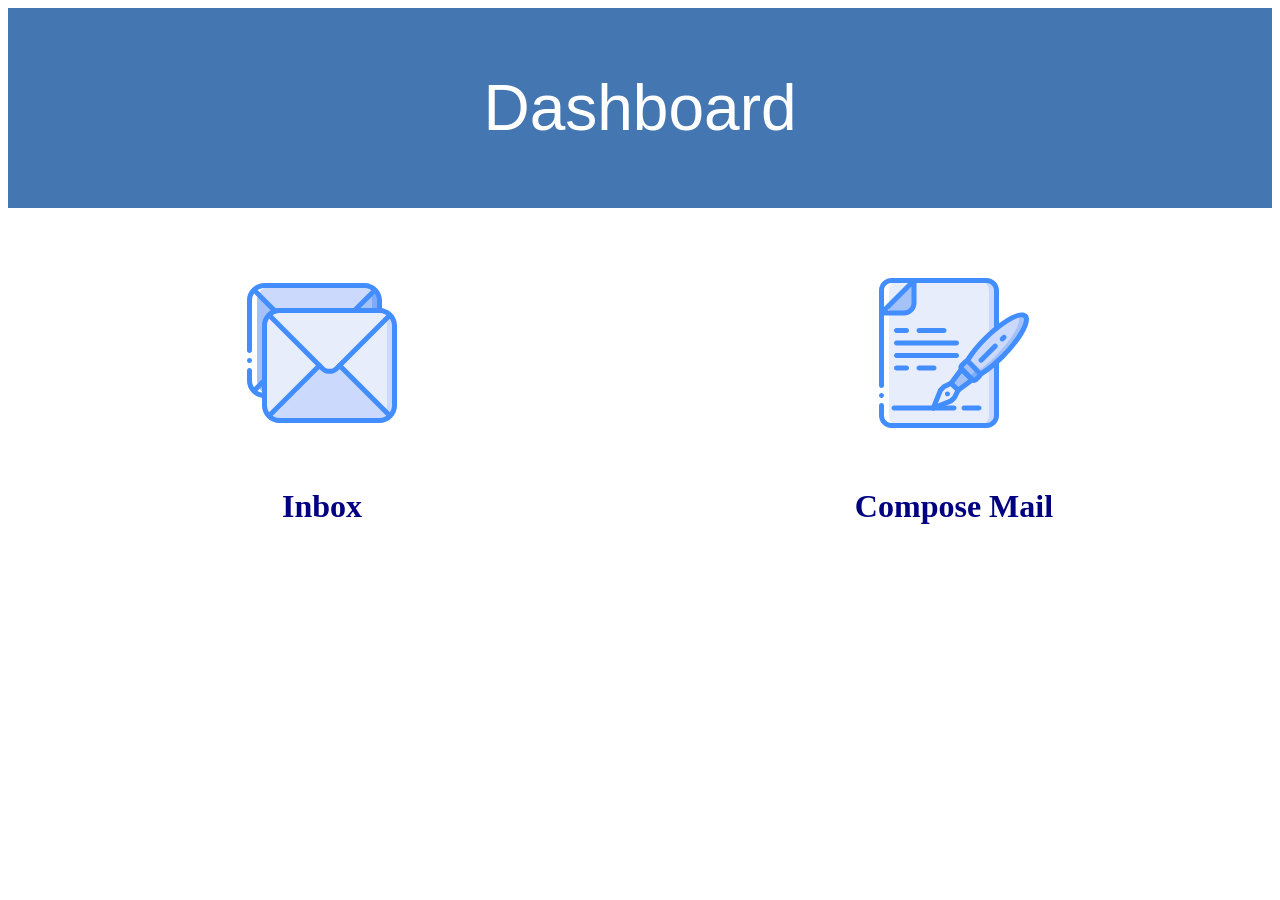
<file: index.html>
<!DOCTYPE html>
<html lang="en">
<head>
    <meta charset="UTF-8">
    <meta name="viewport" content="width=device-width, initial-scale=1.0">
    <title>Dashboard</title>
    <link rel="stylesheet" href="style.css" type="text/css">
</head>
<body>
    <header class="dashboard-header">
        <div>Dashboard</div>
    </header>
    <main class="dashboard-main">
        <div class="row">
            <div class="navbox">
                <a href="inbox.html"><img src="./assets/inbox.svg" alt="Inbox" /></a>
                <p>Inbox</p>
            </div>
            <!-- <div class="navbox">
                <a href="draft.html"><img src="./assets/sent-mails.svg" alt="Draft" /></a>
                <p>Draft</p>
            </div> -->

            <div class="navbox">
                 <a href="composemail.html"><img src="./assets/compose.svg" alt="Compose Mail" /></a>
                <p>Compose Mail</p>
            </div>
        </div>
        
    </main>
    <!-- <footer>
        <div>Email System 📧</div>
    </footer> -->
    <script src="script.js"></script>
    <script src="voiceRec.js"></script>
</body>
</html>
</file>
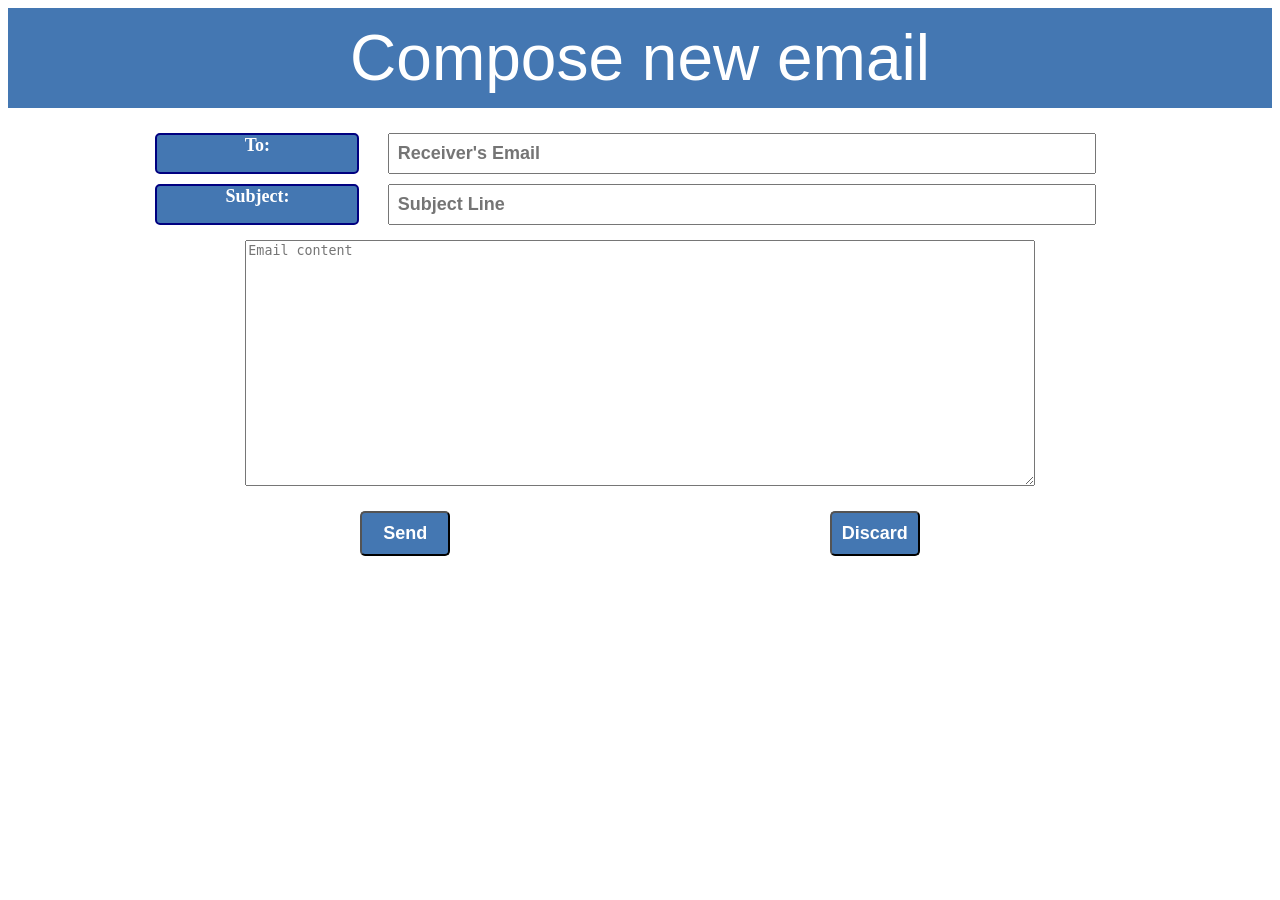
<file: composemail.html>
<!DOCTYPE html>
<html lang="en">
<head>
    <meta charset="UTF-8">
    <title>Compose mail</title>
    <meta name="viewport" content="width=device-width, initial-scale=1">
</head>
<body>	
<link rel="stylesheet" type="text/css" href="style.css">
	<header>
        <div>Compose new email</div>
    </header>
    <main class="compose-main">
    	<div class="compose">
    		<form role="form" id="sendForm">
		    	<div class="compose-row">
		    		<label for="to" class="compose-label">To:</label>
		    		<span>
		                <input type="email" id="to" class="input-compose" placeholder="Receiver's Email">
			    	</span>
			  	</div>
					<!-- <div class="compose-row">
						<label for="cc" class="compose-label">CC:</label>
						<span>
							<input type="email" id="cc" class="input-compose" placeholder="Carbon Copy Addresses">
						</span>
					</div> -->
				<!-- <div class="compose-row">
			    	<label for="bcc" class="compose-label">BCC:</label>
			    	<span>
		                <input type="email" id="bcc" class="input-compose" placeholder="Blind Carbon Copy Addresses">
			    	</span>
			  	</div> -->
				<div class="compose-row">
			    	<label for="subject" class="compose-label">Subject:</label>
			    	<span>
		                <input type="email" id="subject" class="input-compose" placeholder="Subject Line">
			    	</span>
				</div>

				<div>
					<textarea id="message" name="body" rows="16" placeholder="Email content"></textarea>
				</div>
			</form>

			
				
			<div class="buttons">	
				<button type="submit" class="btn-send" onclick="sendMail()">Send</button>
				<!-- <button type="submit" class="btn-draft">Draft</button> -->
				<button type="reset" class="btn-cancel" onclick="cancelSend()">Discard</button>
			</div>
    	</div>
    	
    </main>

    <!-- <footer>
        <div>Email System 📧</div>
    </footer> -->
	<script src="sendEmail.js"></script>
	
</body>
</html>
</file>
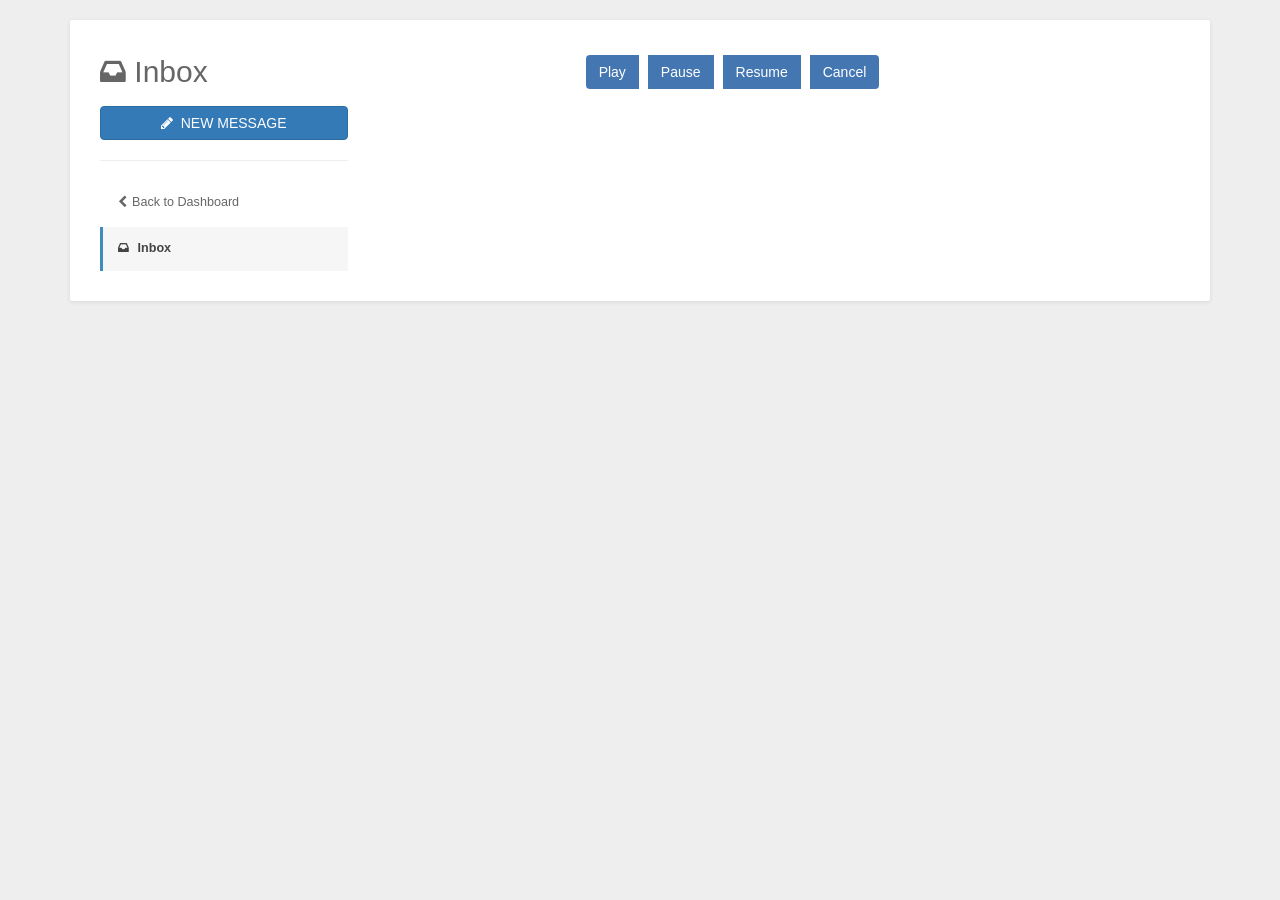
<file: inbox.html>
<!DOCTYPE html>
<html lang="en">
<head>
    <meta charset="utf-8">
    <title>Inbox</title>
    <meta name="viewport" content="width=device-width, initial-scale=1">
    <link href="http://netdna.bootstrapcdn.com/bootstrap/3.3.6/css/bootstrap.min.css" rel="stylesheet">
    <link rel="stylesheet" type="text/css" href="style.css">
</head>
<body class="inbox-body">
<link href="https://maxcdn.bootstrapcdn.com/font-awesome/4.3.0/css/font-awesome.min.css" rel="stylesheet">
<div class="container">
<div class="row">
	<div class="col-md-12">
		<div class="grid email">
			<div class="grid-body">
				<div class="row">
					<div class="col-md-3">
						<h2 class="grid-title"><i class="fa fa-inbox"></i> Inbox</h2>
						<a href="composemail.html" class="btn btn-block btn-primary"><i class="fa fa-pencil"></i>&nbsp;&nbsp;NEW MESSAGE</a>

						<hr>

						<div>
							<ul class="nav nav-pills nav-stacked">
								<!-- <li class="header">Folders</li> -->
								<li><a href="index.html"><i class="fa fa-chevron-left"></i>Back to Dashboard</a></li>
								<li class="active"><a href="#"><i class="fa fa-inbox"></i> Inbox</a></li>
								<!-- <li><a href="draft.html"><i class="fa fa-pencil-square-o"></i>Drafts</a></li> -->
							</ul>
						</div>
					</div>
					
					<div class="col-md-9">

						<div class="row">
							<div class="col-sm-6">
								<div class="btn-group">
									<button id="play" type="button" class="btn btn-inbox">
										Play
									</button>

									<button id="pause" type="button" class="btn btn-inbox">
										Pause
									</button>

									<button id="resume" type="button" class="btn btn-inbox">
										Resume
									</button>

									<button id="cancel" type="button" class="btn btn-inbox">
										Cancel
									</button>
								</div>
							</div>
						</div>
						
						<div class="padding"></div>
						
						<div class="table-responsive">
							<table class="table">
								<tbody id="inbox-mails">
									
								</tbody>
							</table>
						</div>
					</div>
				</div>
			</div>
		</div>
	</div>
</div>
</div>
<script src="http://code.jquery.com/jquery-1.10.2.min.js"></script>
<script src="http://netdna.bootstrapcdn.com/bootstrap/3.3.6/js/bootstrap.min.js"></script>
<script src="script.js"></script>
<!-- <script src="emails.js"></script> -->

<script type="text/javascript">
	const url = "http://localhost:8000/receive";
	// const url = "http://localhost:8000";

	const months = ['Jan', 'Feb', 'Mar', 'Apr', 'May', 'June', 'July', 'Aug', 'Sep', 'Oct', 'Nov', 'Dec'];

	getData = (url, cb) => {
	fetch(url)
		.then(response => response.json())
		.then(result => cb(result));
	}

	getData(url, (data) => {
		
		for(mail of data){
			var currentTime = new Date(mail.Date);
			var currentOffset = currentTime.getTimezoneOffset();
			var ISTOffset = 330;   // IST offset UTC +5:30 
			var ISTTime = new Date(currentTime.getTime() + (ISTOffset + currentOffset)*60000);
			var hoursIST = ('0' + ISTTime.getHours()).slice(-2);
			var minutesIST = ('0' + ISTTime.getMinutes()).slice(-2);
			var time = `${hoursIST}:${minutesIST}`;
			var date = `${months[currentTime.getUTCMonth()]} ${currentTime.getUTCDate()}, ${currentTime.getUTCFullYear()}`

			// console.log(hoursIST, minutesIST);
			// console.log(currentTime.getUTCDate())
			// console.log(currentTime.getUTCFullYear())
			// console.log(months[currentTime.getUTCMonth()])

			document.getElementById('inbox-mails').innerHTML += `          
				<tr class='inbox-row'>
					<td class="action"><input type="checkbox" /></td>
					<td class="name">${mail.From}</td>
					<td class="subject"><a id='msg-link' onclick="cancel.click()" href="./readEmail.html?id=${mail.Message_id}">${mail.Subject}</a></td>
					<td class="time">${date} ${time}</td>
				</tr>
			`
			// console.log(mail.mailId);
			// count += 1;
		}
	})

	// document.addEventListener("keypress", function(e) {
	// 	// console.log(e)
	// 	// enter key
	// 	if (e.keyCode === 13) {
	// 		// console.log('hi');
	// 		navigateInbox();
	// 	}
	// }, false);

	const play = document.getElementById('play');
	const pause = document.getElementById('pause');
	const resume = document.getElementById('resume');
	const cancel = document.getElementById('cancel');
		
	document.addEventListener("keydown", function(e) {
		console.log(e)
		if (e.code === 'Escape') {
			cancel.click();
		}
		else if (e.code === 'Enter') {
			play.click();

		}
		else if (e.code === 'KeyJ') {
			pause.click();
		}
		else if (e.code === 'KeyF') {
			resume.click();
		} else if (e.code === 'Space') {
			// speech rec
		}
	}, false);

	play.addEventListener('click', () => {
		const data = document.getElementById("inbox-mails").innerText;
		console.log(data);

		var speech = new SpeechSynthesisUtterance(data);
		speech.lang = "en-US";

		speechSynthesis.speak(speech);
	});

	cancel.addEventListener('click', () => {
		speechSynthesis.cancel();
		console.log('stopping');
	});

	pause.addEventListener('click', () => {
		speechSynthesis.pause();
		console.log('paused');
	});

	resume.addEventListener('click', () => {
		speechSynthesis.resume();
		console.log('resuming');
	});
	
</script>
</body>
</html>
</file>
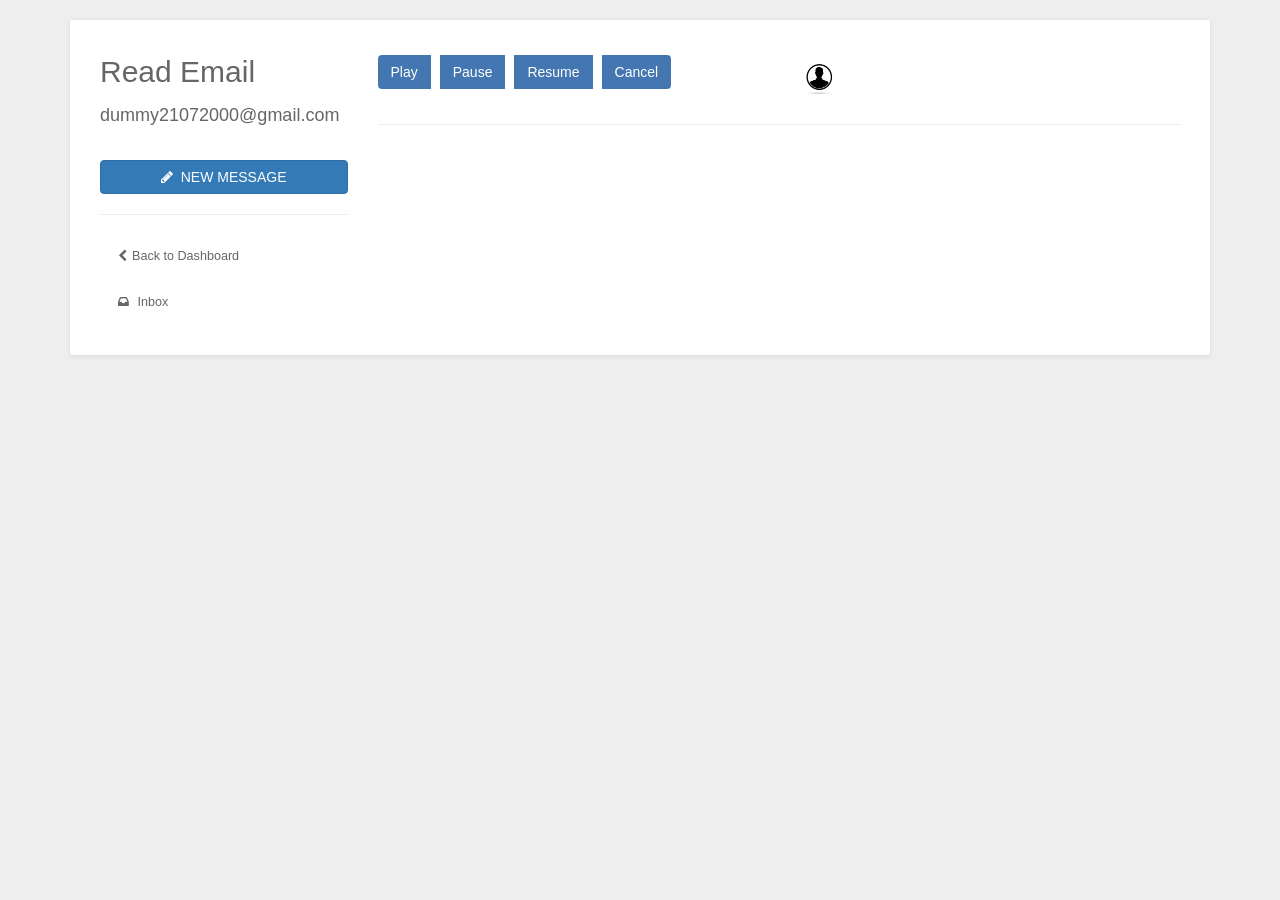
<file: readEmail.html>
<!DOCTYPE html>
<html lang="en">
<head>
    <meta charset="utf-8">
    <title>Read Email</title>
    <meta name="viewport" content="width=device-width, initial-scale=1">
    <link href="http://netdna.bootstrapcdn.com/bootstrap/3.3.6/css/bootstrap.min.css" rel="stylesheet">
    <link rel="stylesheet" type="text/css" href="style.css">
</head>
<body class="inbox-body">
<link href="https://maxcdn.bootstrapcdn.com/font-awesome/4.3.0/css/font-awesome.min.css" rel="stylesheet">
<div class="container">
<div class="row">
	<div class="col-md-12">
		<div class="grid email">
			<div class="grid-body">
				<div class="row">
					<div class="col-md-3">
						<h2 class="grid-title">Read Email</h2>
						<h4>dummy21072000@gmail.com</h4>
						<br>
						<a href="composemail.html" class="btn btn-block btn-primary"><i class="fa fa-pencil"></i>&nbsp;&nbsp;NEW MESSAGE</a>

						<hr>

						<div>
							<ul class="nav nav-pills nav-stacked">
								<!-- <li class="header">Folders</li> -->
								<li><a href="index.html"><i class="fa fa-chevron-left"></i>Back to Dashboard</a></li>
								<li><a href="inbox.html"><i class="fa fa-inbox"></i> Inbox</a></li>
								<!-- <li><a href="draft.html"><i class="fa fa-pencil-square-o"></i>Drafts</a></li> -->
							</ul>
						</div>
					</div>
					
					<div class="col-md-9">
						<div class="row">
							<div class="col-sm-6">
								<div class="btn-group">
									<button id="play" type="button" class="btn btn-inbox">
										Play
									</button>

									<button id="pause" type="button" class="btn btn-inbox">
										Pause
									</button>

									<button id="resume" type="button" class="btn btn-inbox">
										Resume
									</button>

									<button id="cancel" type="button" class="btn btn-inbox">
										Cancel
									</button>
								</div>
							</div>

							<div class="col-md-6 search-form">
								<div>
									<img src="./assets/user.jpg" alt="user-profile" class="user-img"> 
									<b id="sender"></b>
								</div>
							</div>
						</div>
						<hr>
						<div class=subject-date>
							<span id="subject"></span>
							<i id="date"></i>
						</div>						
						<div class="padding"></div>
						
						<div>
							<p id="email-body"></p>
						</div>
					</div>
				</div>
			</div>
		</div>
	</div>
</div>
</div>
<script src="http://code.jquery.com/jquery-1.10.2.min.js"></script>
<script src="http://netdna.bootstrapcdn.com/bootstrap/3.3.6/js/bootstrap.min.js"></script>
<!-- <script src="readEmail.js"></script> -->
<!-- <script src="emails.js"></script> -->

<script>
	const url = "http://localhost:8000/receive";

	const play = document.getElementById('play');
	const pause = document.getElementById('pause');
	const resume = document.getElementById('resume');
	const cancel = document.getElementById('cancel');

	const sender = document.getElementById('sender');
	const subject = document.getElementById('subject');
	const date = document.getElementById('date');
	const email_body = document.getElementById('email-body');

	let currentId = new URL(window.location.href).searchParams.get("id");
	currentId = currentId.replace(/\s/g, '+')
	// console.log(currentId)

	function getData(url, cb) {
	fetch(url)
		.then(response => response.json())
		.then(result => cb(result));
	}

	getData(url, (data) => {
		
		for(mail of data){
			if(mail.Message_id == currentId){
				// console.log('Match found')
				document.getElementById('sender').innerText = mail.From;
				document.getElementById('subject').innerText = mail.Subject;
				document.getElementById('date').innerText = mail.Date;
				document.getElementById('email-body').innerText = mail.Content;
				break;
			}
		}
	})	

	document.addEventListener("keydown", function(e) {
		console.log(e)
		if (e.code === 'Escape') {
			cancel.click();
		}
		else if (e.code === 'Enter') {
			play.click();

		}
		else if (e.code === 'KeyJ') {
			pause.click();
		}
		else if (e.code === 'KeyF') {
			resume.click();
		} else if (e.code === 'Space') {
			runSpeechRecognition();
		}
	}, false);

	play.addEventListener('click', () => {
		const data = `From: ${sender.innerText}. Subject: ${subject.innerText}. Delivered on: ${date.innerText}. ${email_body.innerText}`;
		// console.log(data);

		var speech = new SpeechSynthesisUtterance(data);
		speech.lang = "en-US";

		// console.log(play, pause, resume, cancel);
		
		// speech.text = msg;
		// speech.volume = 1;
		// speech.rate = 1;
		// speech.pitch = 1;

		speechSynthesis.speak(speech);
	});

	cancel.addEventListener('click', () => {
		speechSynthesis.cancel();
		console.log('stopping');
	});

	pause.addEventListener('click', () => {
		speechSynthesis.pause();
		console.log('paused');
	});

	resume.addEventListener('click', () => {
		speechSynthesis.resume();
		console.log('resuming');
	});

	runSpeechRecognition = () => {
		// new speech recognition object
		var SpeechRecognition = SpeechRecognition || webkitSpeechRecognition;
		var recognition = new SpeechRecognition();

		// This runs when the speech recognition service starts
		recognition.onstart = () => {
			textToAudio('listening, please speak');
		};
		
		recognition.onspeechend = () => {
			textToAudio('stopped listening');
			recognition.stop();
		}

		// This runs when the speech recognition service returns result
		recognition.onresult = function(event) {
			var transcript = event.results[0][0].transcript;
			// var transcript = 'go to inbox';
			var confidence = event.results[0][0].confidence;
			// console.log(event, results...)
			console.log(transcript, confidence);
			// console.log(transcript);

			var flag = false;

			if (transcript.includes('go to')) {
				page = {
					'inbox': 'inbox.html',
					'compose': 'composemail.html',
					'draft': 'draft.html',
					'draught': 'draft.html',
					'dashboard': 'index.html'
				}
				// console.log(transcript.split()[2])
				for(el in page) {
					if(transcript.includes(el)) {
						textToAudio(`Redirecting you to ${el}`);
						window.location = page[el];
						flag = true;
					}
				}
				if (!flag) {
					textToAudio('Please retry');
				}
			}
		};
	
		// start recognition
		recognition.start();
	}

	textToAudio = (msg) => {                
		let speech = new SpeechSynthesisUtterance();
		speech.lang = "en-US";
		
		speech.text = msg;
		speech.volume = 1;
		speech.rate = 1;
		speech.pitch = 1;
		
		window.speechSynthesis.speak(speech);
	}
	
</script>
</body>
</html>
</file>
<file: style.css>
header {
    height: 100px;
    background-color: #4477b2;
    color: white;
    display: flex;
    flex-direction: column;
    justify-content: center;
    align-items: center;
}

header div {
    font-size: 4em;
    font-family: Verdana, Geneva, Tahoma, sans-serif;
}

.dashboard-main {
    position: relative;
    top: 50px;
}

.compose {
    /*border: 1px solid black;*/
    width: 80%;
    text-align: center;
    font-size: large;
    font-weight: bolder;
    /*border-radius: 2%;*/
}

.input-compose {
    padding: 8px;
    width: 90%;
    align-self: flex-start;

}

.compose-label {
    width: 200px;
    background-color: #4477b2;
    color: white;
    border: 2px solid navy;
    border-radius: 5px;
}

span {
    flex-grow: 7;
}

.compose-main {
    padding: 20px;
    display: flex;
    justify-content: center;
}

.compose-row {
    padding: 5px;
    display: flex;
    justify-content: space-between;
    flex-grow: 7;
}

.row {
    display: flex;
    justify-content: center;
}

.user-img {
    width: 50px;
}

.time {
    width: 200px;
}

.subject-date {
    display: flex;
}

#sender {
    font-size: large;
    color: #000000;
}

#date {
    margin-right: 30px;
}

#subject, #to {
    font-size: large;
    /* margin-left: 30px; */
    color: black;
    /* font-style: italic; */
    font-weight: bold;
}

#email-body {
    font-size: medium;
    color: black;
    margin: 30px;
}

.dashboard-header {
    height: 200px;
    background-color: #4477b2;
    color: white;
    display: flex;
    flex-direction: column;
    justify-content: center;
    align-items: center;
    position: relative;
}

.navbox {
    /* flex-wrap: wrap; */
    flex-grow: 1;
    flex-direction: row;
    text-align: center;
    font-weight: bolder;
    font-size: xx-large;
    color: navy;
}

.navbox img {
    width: 150px;
    padding: 20px;
}

.icheckbox_square-blue {
    position: relative;
}

.icheck .iCheck-helper{
    position: absolute;
    top: -20%;
    left: -20%;
    display: block;
    width: 140%;
    height: 140%;
    margin: 0px;
    padding: 0px;
    border: 0px;
    opacity: 0;
    background: rgb(255, 255, 255);
}

#message {
    width: 80%;
    margin-top: 10px;
    /*position: relative;
    left: 45px;  */  
}

.buttons {
    display: flex;
    justify-content: space-around;
    margin: 20px;
}

.btn-send{
    background-color: #4477b2;
    color: white;
    font-size: large;
    font-weight: bold;
    border-radius: 5px;
    padding: 10px;
    width: 90px;
}

.btn-draft{
    background-color: #4477b2;
    color: white;
    font-size: large;
    font-weight: bold;
    border-radius: 5px;
    padding: 10px;
    width: 90px;
}

.btn-cancel{
    background-color: #4477b2;
    color: white;
    font-size: large;
    font-weight: bold;
    border-radius: 5px;
    padding: 10px;
    width: 90px;
}

.inbox-options {
    display: flex;
    flex-grow: 3;
}

.btn-inbox {
    margin: 0 10px 15px 20px;
    /*border-radius: 4px;*/
    background-color: #4477b2;
    color: white;
}

footer {
    position: fixed;
    min-height: 100px;
    background-color: #eaecee70;
    color: #929eaa;
    display: flex;
    justify-content: center;
    align-items: center;
    margin-top: 40px;
    font-size: 14px;
    bottom: 10px;
    width: 100%;
}

.inbox-body{
    margin-top:20px;
    background:#eee;
}

.email {
    padding: 20px 10px 15px 10px;
    font-size: 1em;
}

.email .btn.search {
    font-size: 0.9em;
}

.email h2 {
    margin-top: 0;
    padding-bottom: 8px;
}

.email .nav.nav-pills > li > a {
    border-top: 3px solid transparent;
}

.email .nav.nav-pills > li > a > .fa {
    margin-right: 5px;
}

.email .nav.nav-pills > li.active > a,
.email .nav.nav-pills > li.active > a:hover {
    background-color: #f6f6f6;
    border-top-color: #3c8dbc;
}

.email .nav.nav-pills > li.active > a {
    font-weight: 600;
}

.email .nav.nav-pills > li > a:hover {
    background-color: #f6f6f6;
}

.email .nav.nav-pills.nav-stacked > li > a {
    color: #666;
    border-top: 0;
    border-left: 3px solid transparent;
    border-radius: 0px;
}

.email .nav.nav-pills.nav-stacked > li.active > a,
.email .nav.nav-pills.nav-stacked > li.active > a:hover {
    background-color: #f6f6f6;
    border-left-color: #3c8dbc;
    color: #444;
}

.email .nav.nav-pills.nav-stacked > li.header {
    color: #777;
    text-transform: uppercase;
    position: relative;
    padding: 0px 0 10px 0;
}

.email table {
    font-weight: 600;
}

.email table a {
    color: #666;
}

.email table tr.read > td {
    background-color: #f6f6f6;
}

.email table tr.read > td {
    font-weight: 400;
}

.email table tr td > i.fa {
    font-size: 1.2em;
    line-height: 1.5em;
    text-align: center;
}

.email table tr td > i.fa-star {
    color: #f39c12;
}

.email table tr td > i.fa-bookmark {
    color: #e74c3c;
}

.email table tr > td.action {
    padding-left: 0px;
    padding-right: 2px;
}

.grid {
    position: relative;
    width: 100%;
    background: #fff;
    color: #666666;
    border-radius: 2px;
    margin-bottom: 25px;
    box-shadow: 0px 1px 4px rgba(0, 0, 0, 0.1);
}



.grid .grid-header:after {
    clear: both;
}

.grid .grid-header span,
.grid .grid-header > .fa {
    /* display: inline-block; */
    margin: 0;
    font-weight: 300;
    font-size: 1.5em;
    float: left;
}

.grid .grid-header span {
    padding: 0 5px;
}

.grid .grid-header > .fa {
    padding: 5px 10px 0 0;
}

.grid .grid-header > .grid-tools {
    padding: 4px 10px;
}

.grid .grid-header > .grid-tools a {
    color: #999999;
    padding-left: 10px;
    cursor: pointer;
}

.grid .grid-header > .grid-tools a:hover {
    color: #666666;
}

.grid .grid-body {
    padding: 15px 20px 15px 20px;
    font-size: 0.9em;
    line-height: 1.9em;
}

.grid .full {
    padding: 0 !important;
}

.grid .transparent {
    box-shadow: none !important;
    margin: 0px !important;
    border-radius: 0px !important;
}

.grid.top.black > .grid-header {
    border-top-color: #000000 !important;
}

.grid.bottom.black > .grid-body {
    border-bottom-color: #000000 !important;
}

.grid.top.blue > .grid-header {
    border-top-color: #007be9 !important;
}

.grid.bottom.blue > .grid-body {
    border-bottom-color: #007be9 !important;
}

.grid.top.green > .grid-header {
    border-top-color: #00c273 !important;
}

.grid.bottom.green > .grid-body {
    border-bottom-color: #00c273 !important;
}

.grid.top.purple > .grid-header {
    border-top-color: #a700d3 !important;
}

.grid.bottom.purple > .grid-body {
    border-bottom-color: #a700d3 !important;
}

.grid.top.red > .grid-header {
    border-top-color: #dc1200 !important;
}

.grid.bottom.red > .grid-body {
    border-bottom-color: #dc1200 !important;
}

.grid.top.orange > .grid-header {
    border-top-color: #f46100 !important;
}

.grid.bottom.orange > .grid-body {
    border-bottom-color: #f46100 !important;
}

.grid.no-border > .grid-header {
    border-bottom: 0px !important;
}

.grid.top > .grid-header {
    border-top-width: 4px !important;
    border-top-style: solid !important;
}

.grid.bottom > .grid-body {
    border-bottom-width: 4px !important;
    border-bottom-style: solid !important;
}
</file>
